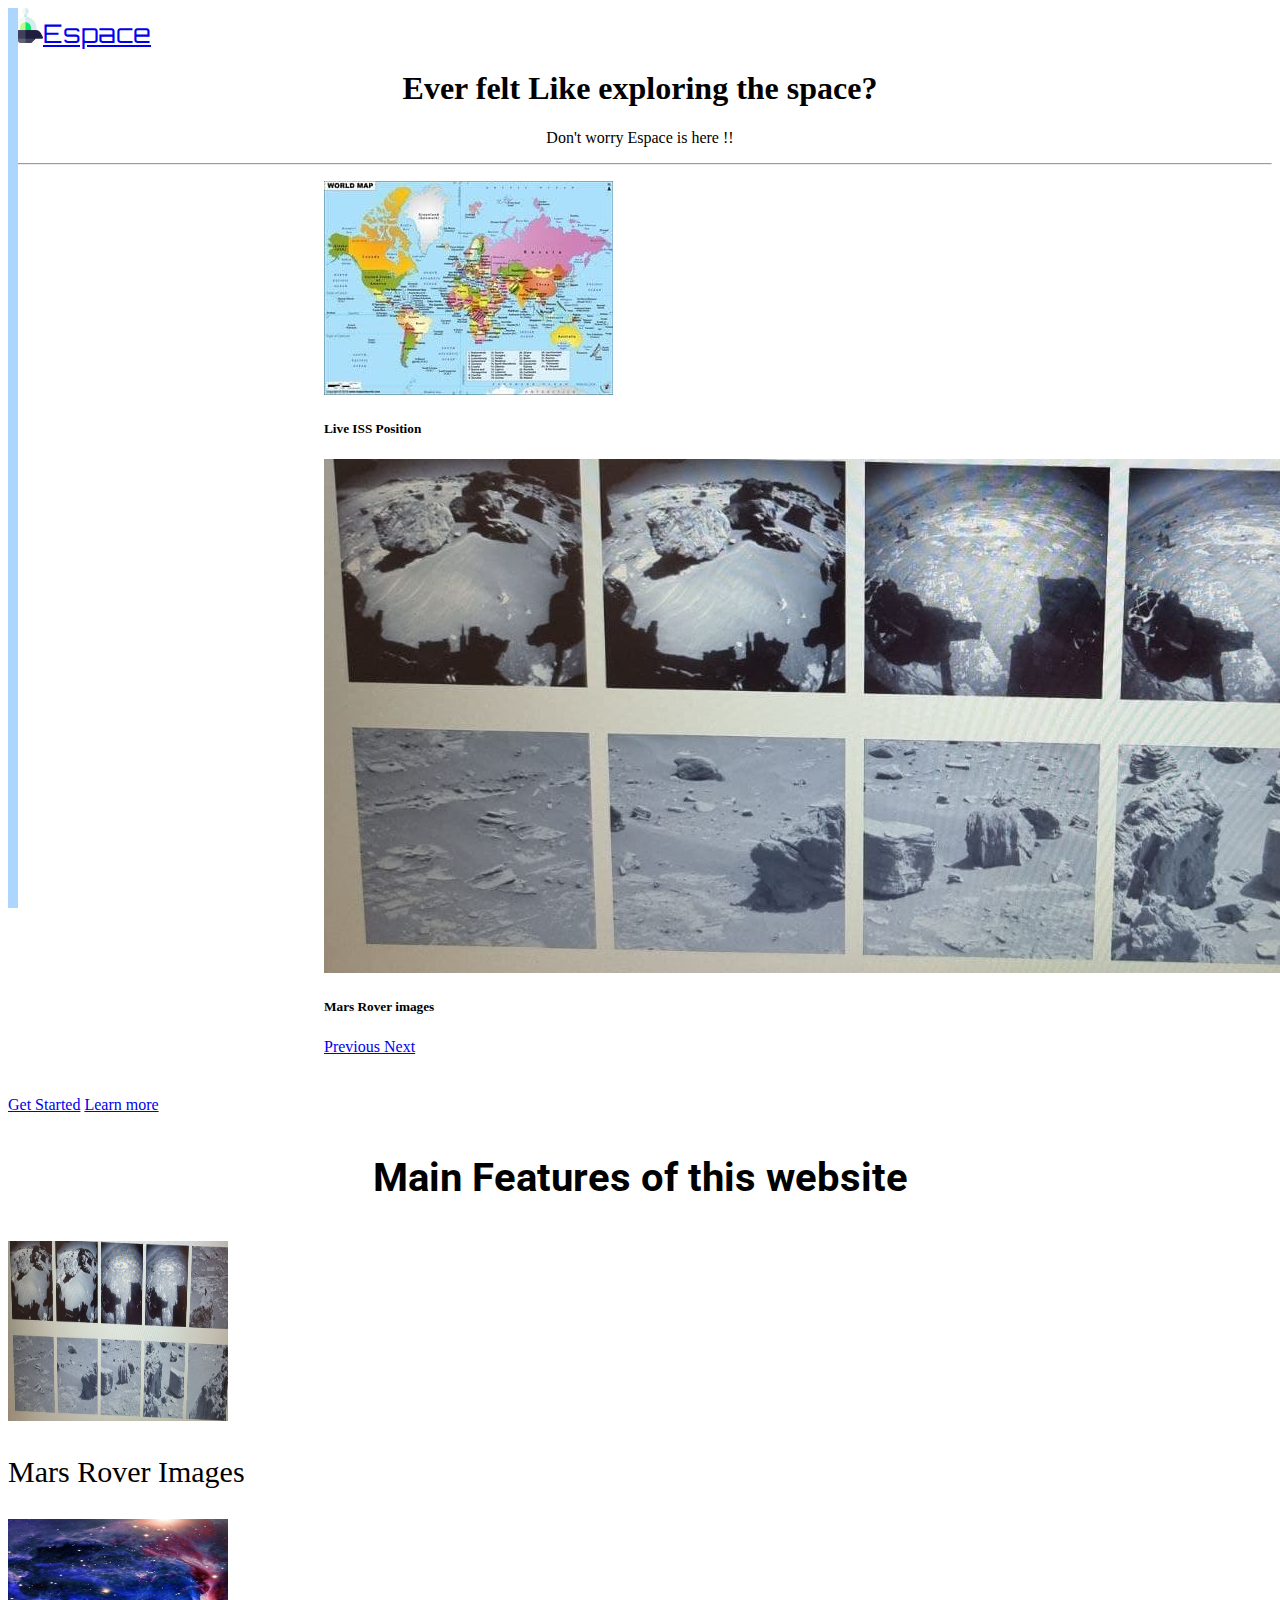
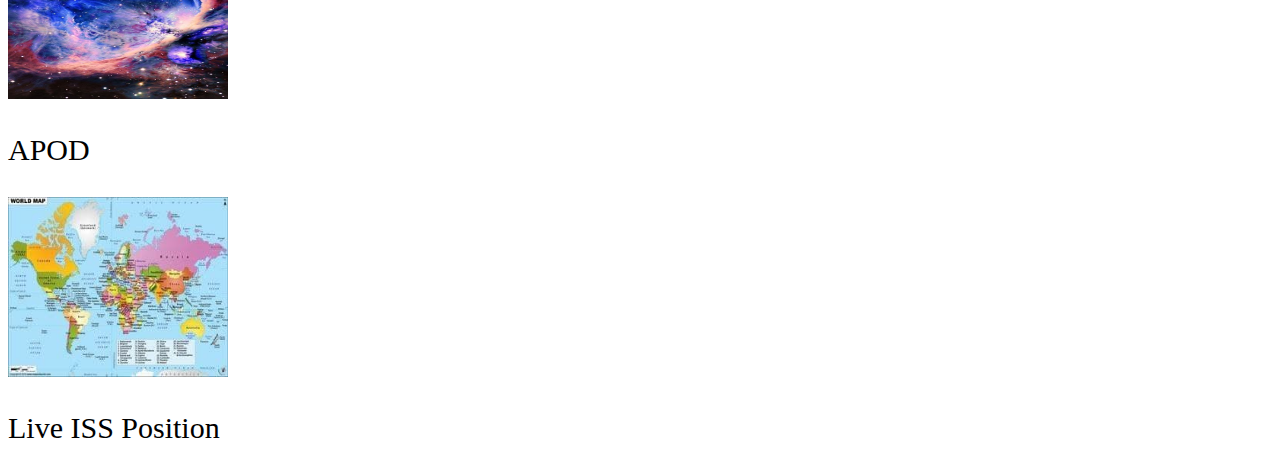
<file: Espace/index.html>
<!DOCTYPE html>
<html lang="en">
<head>
    <meta charset="UTF-8">
    <meta name="viewport" content="width=device-width, initial-scale=1.0">
    <title>Espace</title>
    <link rel="stylesheet" type="text/css" href="style.css">
    <link href="https://fonts.googleapis.com/css2?family=Montserrat:wght@100&display=swap" rel="stylesheet">
    <link rel="stylesheet" href="https://stackpath.bootstrapcdn.com/bootstrap/4.5.0/css/bootstrap.min.css" integrity="sha384-9aIt2nRpC12Uk9gS9baDl411NQApFmC26EwAOH8WgZl5MYYxFfc+NcPb1dKGj7Sk" crossorigin="anonymous">
    <script src="https://code.jquery.com/jquery-3.5.1.slim.min.js" integrity="sha384-DfXdz2htPH0lsSSs5nCTpuj/zy4C+OGpamoFVy38MVBnE+IbbVYUew+OrCXaRkfj" crossorigin="anonymous"></script>
    <script src="https://cdn.jsdelivr.net/npm/popper.js@1.16.0/dist/umd/popper.min.js" integrity="sha384-Q6E9RHvbIyZFJoft+2mJbHaEWldlvI9IOYy5n3zV9zzTtmI3UksdQRVvoxMfooAo" crossorigin="anonymous"></script>
    <script src="https://stackpath.bootstrapcdn.com/bootstrap/4.5.0/js/bootstrap.min.js" integrity="sha384-OgVRvuATP1z7JjHLkuOU7Xw704+h835Lr+6QL9UvYjZE3Ipu6Tp75j7Bh/kR0JKI" crossorigin="anonymous"></script>

</head>
<body>
  
 <div class="side-nav" id="side-nav" style="z-index:5;">
  <a id="df"><img id="close" src="main/img/ufo.png"  onclick="closeNav()" width="35" height="35"><h1 style="color:rgb(228, 78, 208)">Espace</h1></a>
  <hr class="my-4">
  <a id="a" href="#" class="display-4"><h3>  HOME</h3></a>

  <a id="a" href="main/apod.html" class="lead"><h3>  APOD<br><p class="black">Astronomical Image of day</p></h3></a>
  
  <a id="a" href="main/roverpics.html" class="lead"><h3>  Mars Images<br><p class="black">Images taken by Mars Rovers</p></h3></a>
  


    <a id="a" href="main/iss.html" class="lead"><h3>  ISS live position</h3></a>
    <hr class="my-4">

 </div>
<nav class="navbar navbar-light bg-light">
    <a class="navbar-brand" href="#">
      <img src="main/img/ufo.png"  onclick="opennav()" width="35" height="35" alt="" >Espace
    </a>
  </nav>
 
  <div class="container-fluid">
    
    <div class="jumbotron jumbotron-fluid">
      
      <h1 class="display-4" id="main" align="center">Ever felt Like exploring the space?</h1>
      <p id="le" class="lead" align="center"> Don't worry Espace is here !!</p>
      
      <hr class="my-4">
      <div id="carouselExampleIndicators" class="carousel slide" data-ride="carousel">
        <ol class="carousel-indicators">
         
        </ol>
        <div class="carousel_edits" >
        <div class="carousel-inner text-center">
          <div class="carousel-item active">
            <img src="main/img/isslive.png" class="d-block w-100" alt="...">
            <div class="carousel-caption d-none d-md-block">
              <h5>Live ISS Position</h5>
           
            </div>
          </div>
         
          <div class="carousel-item">
            <img src="main/img/mars.png" class="d-block w-100" alt="...">
            <div class="carousel-caption d-none d-md-block">
              <h5>Mars Rover images</h5>
              
            </div>
          </div>
        </div>
        <a class="carousel-control-prev" href="#carouselExampleIndicators" role="button" data-slide="prev">
          <span class="carousel-control-prev-icon" aria-hidden="true"></span>
          <span class="sr-only">Previous</span>
        </a>
        <a class="carousel-control-next" href="#carouselExampleIndicators" role="button" data-slide="next">
          <span class="carousel-control-next-icon" aria-hidden="true"></span>
          <span class="sr-only">Next</span>
        </a>
      </div></div><div class="text-center"style="margin:0 auto;width: 100%;margin-top: 40px;">
      <a class="btn btn-primary btn-lg" href="#" onclick="opennav()" role="button">Get Started</a>
      <a class="btn btn-primary btn-lg" href="#det" role="button">Learn more</a></div>
      
    </div>
<div class="qwe">
  <h3 class="di" align="center" id="det">Main Features of this website</h3>
  
  

<div class="col-lg-6 col-md-4 col-xl-5 col-sm-12 text-center" style="justify-content: center;margin-top: 20px;">
  <a href="main/roverpics.html">
  <img src="main/img/mars.png" width="220px" height="180px"></a>
  <p class="lead"  style="font-size: 30px;">Mars Rover Images</p>
  
  
</div>
<div class="col-lg-6 col-md-4 col-xl-5 col-sm-12 text-center" style="justify-content: center;margin-top: 20px;">
  <a href="main/apod.html">
  <img src="main/img/apod.png" width="220px" height="180px"></a>
  <p class="lead" style="font-size: 30px;">APOD</p>
  
  
</div>
<div class="col-lg-6 col-md-4 col-xl-5 col-sm-12 text-center" style="justify-content: center;margin-top: 20px;">
  <a href="main/iss.html">
  <img src="main/img/isslive.png" width="220px" height="180px"></a>
  <p class="lead" style="font-size: 30px;">Live ISS Position</p>


</div>

  



 
 
 
 
 <script>
    function opennav() {
    document.getElementById("side-nav").style.width="300px";
}
function closeNav() {
    document.getElementById("side-nav").style.width="0px";
 
}
  </script>
  




</body>
</html>
</file>
<file: Espace/style.css>
@import url('https://fonts.googleapis.com/css2?family=Orbitron&display=swap');
@import url('https://fonts.googleapis.com/css2?family=Roboto:wght@300&display=swap');html{
    padding:0;
    margin:0;
     scroll-behavior: smooth;
}
.navbar .navbar-brand{
    font-size: 1.6rem;
    font-family: 'Orbitron', sans-serif;
}
.side-nav{
    position: fixed;
    z-index:2;
    padding-left: 10px;
    width:0px;
 
    height:100vh;
    background-color:#add6ff;
    overflow: hidden;
    transition: 0.2s;
}
#df{
    font-family:'Orbitron', sans-serif ;
}

#close{
    margin-top: 16px;
    margin-bottom: 10px;
    margin-left: 5.5px;
    
}
.side-nav a{
    text-decoration: none;
    color:black;
    margin-top: 20px;
}
.side-nav a:hover{
    color:rgb(168, 168, 168);
    text-decoration: none;
}
.closebtn{
    font-size: 50px;
    text-decoration: none;
    position:relative;
    color:black;

}
.startbtn{
    font-size: 44px;
    color:white;
    text-decoration: none;
    position: absolute;
    color:black;
    left:0px;
}

.dd{
    width:0px;
    height:100vh;
    background-color: red;
    z-index: 3;
    position: absolute;
}
.container-fluid{
    padding:0;
    margin:0;
    
}
.jumbotron{
    margin:0;
    height:fit-content;
    
   
}

.di{
    font-family: 'Roboto', sans-serif;
    font-size: 40px;
}
.carousel_edits{
    width:50%;
    height:50%;
    margin:0 auto;

}
.carousel_edits h5,p{
    color:black;
}
@media all and (max-width:500px){
    .carousel_edits{
        width:90%;
        height:70%;
        margin:0 auto;
    
    }
    #main{
        font-size:32px;
     }
     
     #le{
        font-size: 17px;
    }
    #det{
        font-size: 27px;
        font-style: bold;
    }
}
@media all and (max-width:350px){
   #main{
       font-size:25px;
    }
    .btn{
size: 30px 40px;
    }
    #le{
        font-size: 15px;
    }
    
}
</file>
